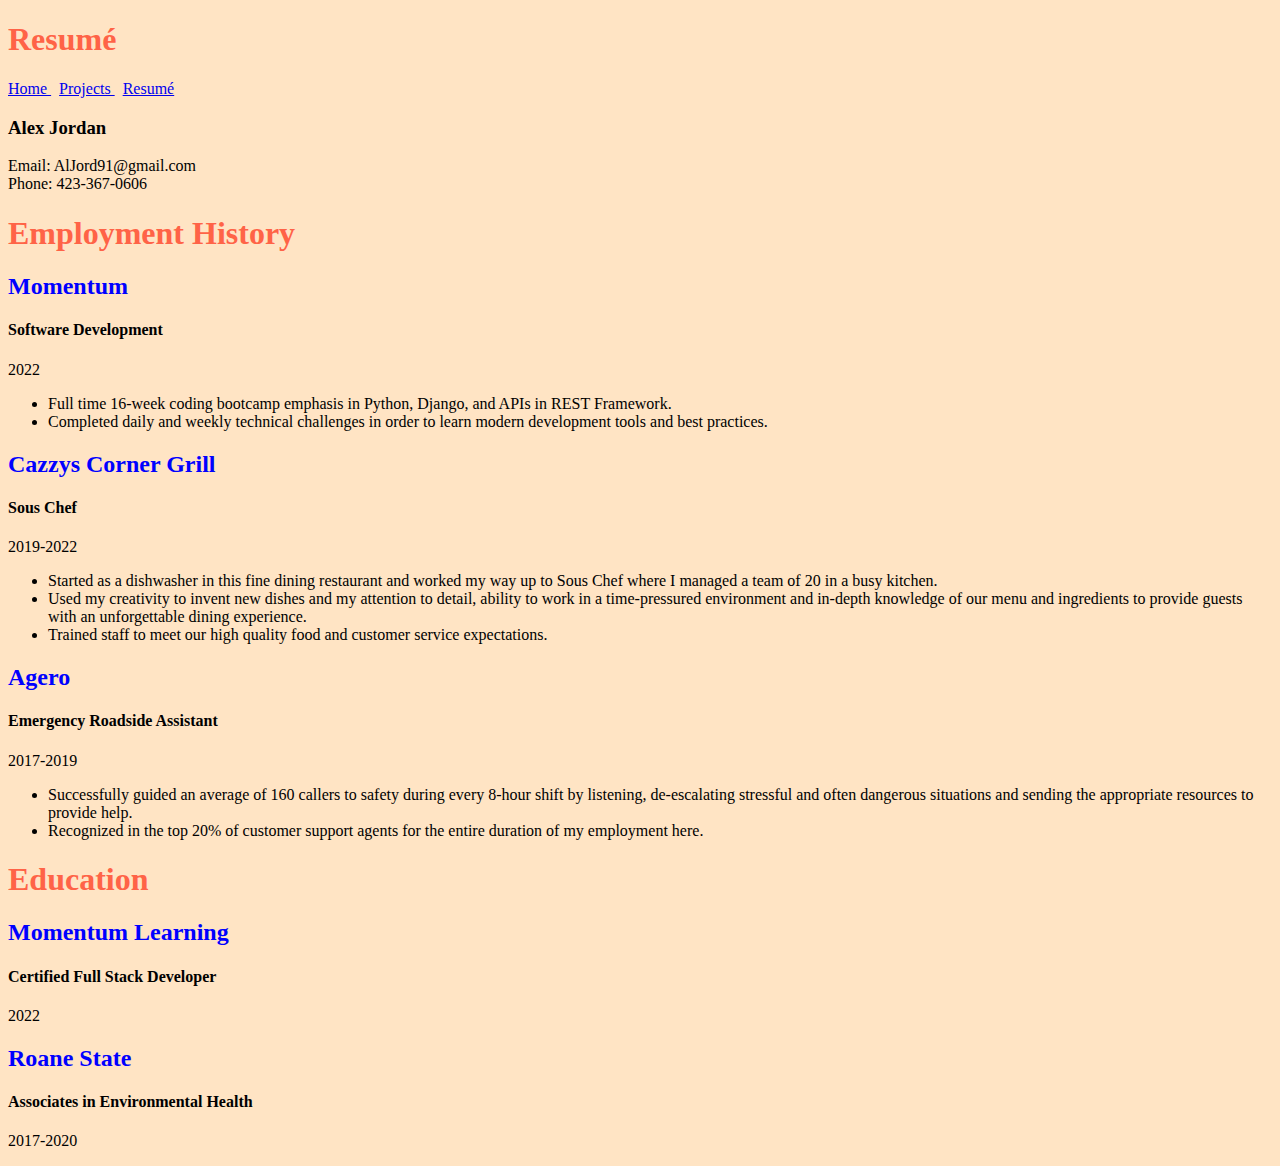
<file: resume.html>
<!DOCTYPE html>
<html lang="en">
<head>
    <meta charset="UTF-8">
    <meta http-equiv="X-UA-Compatible" content="IE=edge">
    <meta name="viewport" content="width=device-width, initial-scale=1.0">
    <title>Alex Jordan</title>
    <link rel="stylesheet" type="text/css" href="style.css">
</head>
<body>
    <header>
        <h1 class="siteHeader">Resumé</h1>
        <nav class="siteNav">
        <a href="index.html" class="navButton" id="homeButton">
            Home
        </a>
        &nbsp
        <a href="projects.html" class="navButton" id="projectsButton">
            Projects
        </a>
        &nbsp
        <a href="resume.html" class="navButton" id="resumeButton">
            Resumé
        </a>
        </nav>
    </header>
    <div class="resume">
        
        <div class="bodyTop">
        <h3 class="name">Alex Jordan</h3>
        <a id="email">Email: AlJord91@gmail.com</a><br>
        <a id="phone">Phone: 423-367-0606</a><br>


    <h1>Employment History</h1>
    <h2>Momentum</h2>
    <h4>Software Development</h4>
    <p>2022</p>
    <ul>
    <li>Full time 16-week coding bootcamp emphasis in Python, Django, and APIs in REST Framework.</li>
    <li>Completed daily and weekly technical challenges in order to learn modern development tools and best practices.</li>
    </ul>

    <h2>Cazzys Corner Grill</h2>
    <h4>Sous Chef</h4>
    <p>2019-2022</p>
    <ul>
    <li>Started as a dishwasher in this fine dining restaurant and worked my way up to Sous Chef where I managed a team of 20 in a busy kitchen.</li>
    <li>Used my creativity to invent new dishes and my attention to detail, ability to work in a time-pressured environment and in-depth knowledge of our menu and ingredients to provide guests with an unforgettable dining experience.</li>
    <li>Trained staff to meet our high quality food and customer service expectations.</li>
    </ul>

    <h2>Agero</h2>
    <h4>Emergency Roadside Assistant</h4>
    <p>2017-2019</p>
    <ul>
    <li>Successfully guided an average of 160 callers to safety during every 8-hour shift by listening, de-escalating stressful and often dangerous situations and sending the appropriate resources to provide help.</li>
    <li>Recognized in the top 20% of customer support agents for the entire duration of my employment here.
    </li>
    </ul>

    <h1>Education</h1>
    <h2>Momentum Learning</h2>
    <h4>Certified Full Stack Developer</h4>
    <p>2022</p>

    
    <h2>Roane State</h2>
    <h4>Associates in Environmental Health</h4>
    <p>2017-2020</p>
</body>
</html>
</file>
<file: style.css>
body{ 
    background-color: bisque;
}
#profilePic{ 
    border-radius: 60%;
    height:500px;
    width: 400px;
    

}
h1 {
    color:tomato
}
h2{
    color: blue;
}
#projectPic{
    height: 75%;
    width: 75%;
    border-width: 2px;
    border-color: black;
    border-style: solid;
}

#projects{
    grid-template-columns: 1fr 1fr 1fr 1fr;
    display: grid;
}
#welcome {
    font-size: 75px;
}
</file>
